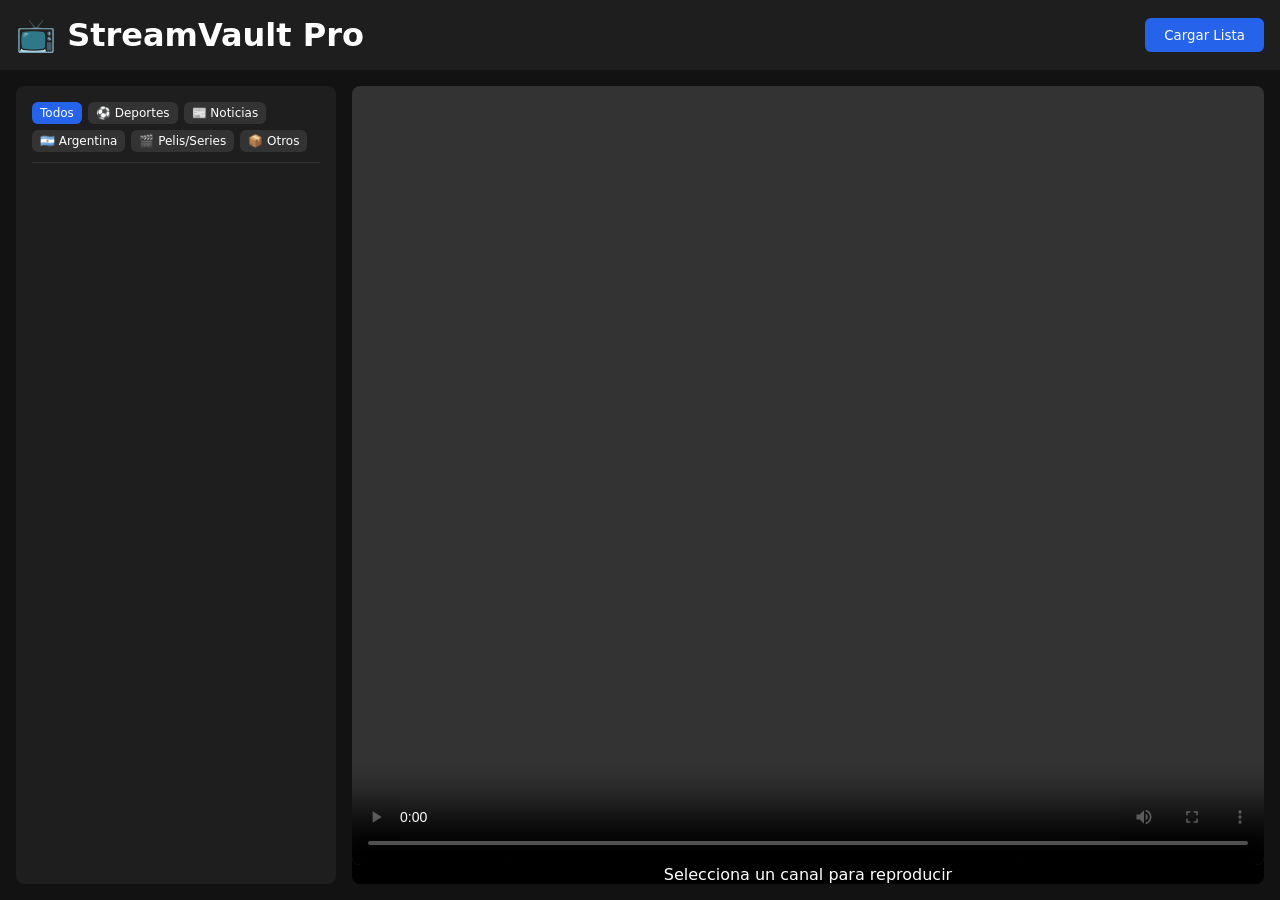
<file: index.html>
<!DOCTYPE html>
<html lang="es">
<head>
    <meta charset="UTF-8">
    <meta name="viewport" content="width=device-width, initial-scale=1.0">
    <title>StreamVault Pro</title>
    <link rel="stylesheet" href="style.css">
</head>
<body>
    <header>
        <h1>📺 StreamVault Pro</h1>
        <button id="cargarLista">Cargar Lista</button>
    </header>

    <div class="container">
        <aside id="listaCanales">
            <div id="categorias">
                <button class="cat-activa" data-cat="todos">Todos</button>
                <button data-cat="deportes">⚽ Deportes</button>
                <button data-cat="noticias">📰 Noticias</button>
                <button data-cat="argentina">🇦🇷 Argentina</button>
                <button data-cat="entretenimiento">🎬 Pelis/Series</button>
                <button data-cat="otros">📦 Otros</button>
            </div>
            <div id="contenedorCanales"></div>
        </aside>

        <main id="reproductor">
            <div class="video-container">
                <video id="player" controls autoplay></video>
                <p>Selecciona un canal para reproducir</p>
            </div>
        </main>
    </div>

    <script src="Canales.js"></script>
    <script src="app.js"></script>
</body>
</html>
</file>
<file: style.css>
* {
    margin: 0;
    padding: 0;
    box-sizing: border-box;
    font-family: system-ui, sans-serif;
}

/* Estilo de barra de desplazamiento */
::-webkit-scrollbar {
    width: 8px;
}
::-webkit-scrollbar-track {
    background: #1a1a1a;
}
::-webkit-scrollbar-thumb {
    background: #444;
    border-radius: 4px;
}
::-webkit-scrollbar-thumb:hover {
    background: #666;
}

body {
    background: #121212;
    color: #fff;
    min-height: 100vh;
}

header {
    padding: 1rem;
    background: #1e1e1e;
    display: flex;
    justify-content: space-between;
    align-items: center;
}

button {
    padding: 0.6rem 1.2rem;
    background: #2563eb;
    color: white;
    border: none;
    border-radius: 6px;
    cursor: pointer;
    font-weight: 500;
}
button:hover {
    background: #1d4ed8;
}

.container {
    display: grid;
    grid-template-columns: 320px 1fr;
    gap: 1rem;
    padding: 1rem;
    height: calc(100vh - 70px);
}

#listaCanales {
    background: #1e1e1e;
    border-radius: 8px;
    padding: 1rem;
    overflow-y: auto;
}

.canal-item {
    padding: 0.7rem;
    margin: 0.3rem 0;
    background: #2d2d2d;
    border-radius: 4px;
    cursor: pointer;
}
.canal-item:hover {
    background: #3b3b3b;
}

.video-container {
    background: #000;
    border-radius: 8px;
    display: flex;
    flex-direction: column;
    align-items: center;
    justify-content: center;
    height: 100%;
}

video {
    width: 100%;
    height: 100%;
    border-radius: 8px;
}
#categorias {
    display: flex;
    flex-wrap: wrap;
    gap: 6px;
    margin-bottom: 12px;
    padding-bottom: 10px;
    border-bottom: 1px solid #333;
}
#categorias button {
    padding: 4px 8px;
    font-size: 12px;
    background: #333;
}
#categorias button.cat-activa {
    background: #2563eb;
}
</file>
